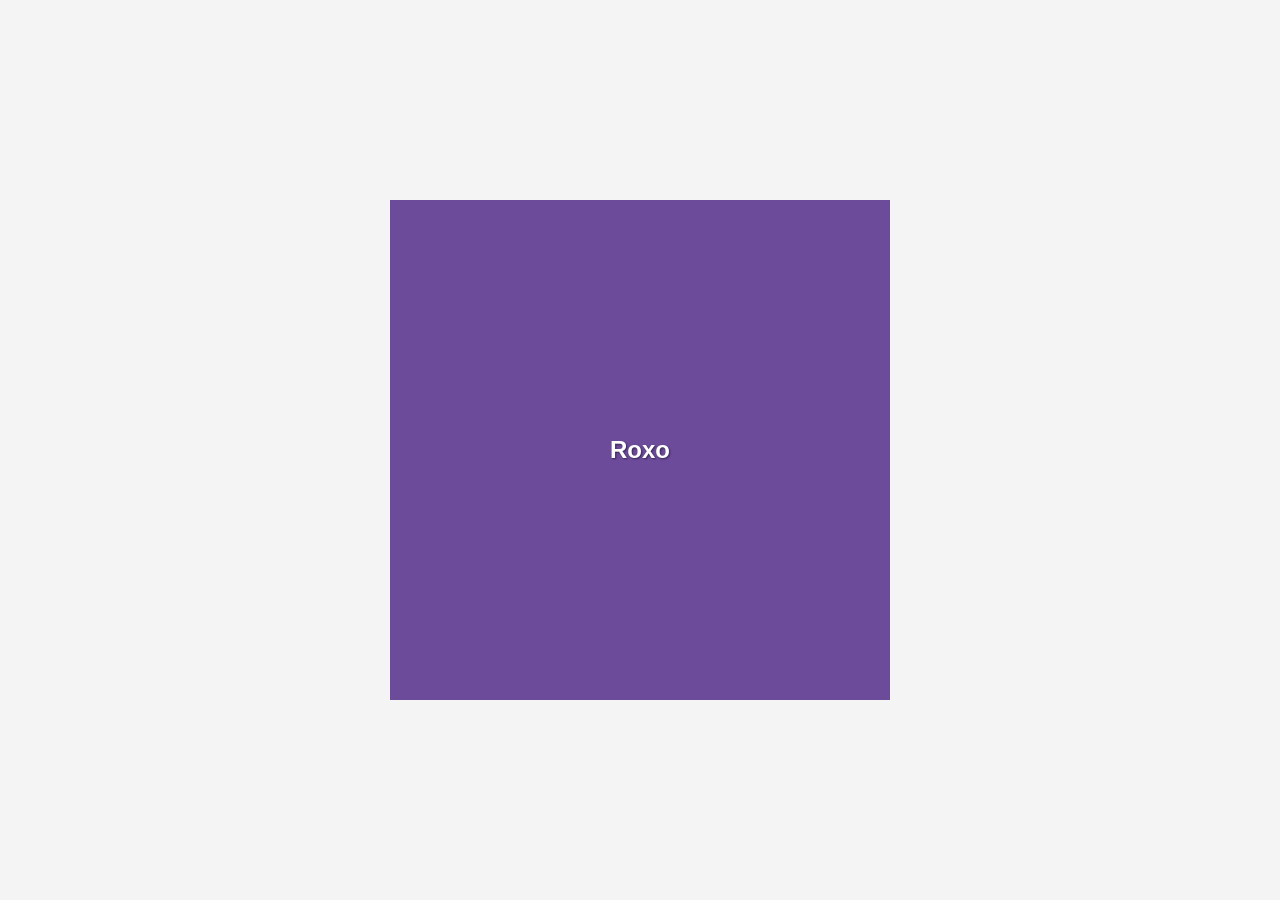
<file: Atividade 5/index.html>
<!DOCTYPE html>
<html lang="pt-BR">
<head>
    <meta charset="UTF-8">
    <meta name="viewport" content="width=device-width, initial-scale=1.0" />
    <title>Atividade 5 - Media Queries</title>
    <!-- Ligação para o ficheiro CSS externo -->
    <link rel="stylesheet" href="style.css">
</head>
<body>
    <div class="caixa-responsiva">
        <h2></h2>
    </div>
</body>
</html>
</file>
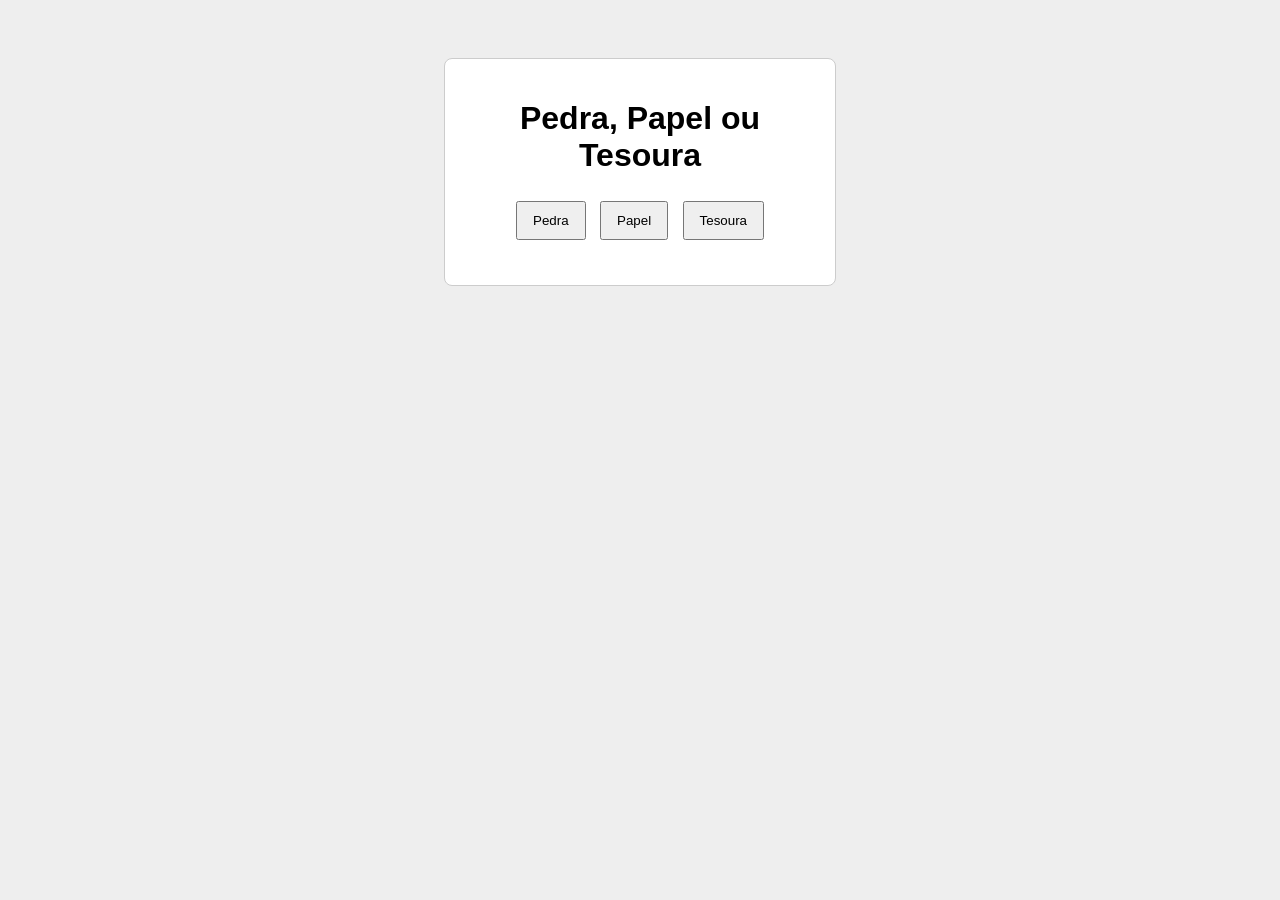
<file: Atividade 7/index.html>
<!DOCTYPE html>
<html lang="pt">
<head>
    <meta charset="UTF-8">
    <title>Jokenpô</title>
    <link rel="stylesheet" href="style.css">
</head>
<body>
    <div class="caixa">
        <h1>Pedra, Papel ou Tesoura</h1>
        
        <button onclick="jogar('pedra')">Pedra</button>
        <button onclick="jogar('papel')">Papel</button>
        <button onclick="jogar('tesoura')">Tesoura</button>
        
        <h3 id="resultado"></h3>
    </div>
    <script src="index.js"></script>
</body>
</html>
</file>
<file: Atividade 5/style.css>
body {
    display: flex;
    justify-content: center;
    align-items: center;
    min-height: 100vh;
    margin: 0;
    background-color: #f4f4f4;
    font-family: Arial, sans-serif;
}

.caixa-responsiva {
    width: 500px;
    height: 500px;
    display: flex;
    justify-content: center;
    align-items: center;
    color: white;
    text-shadow: 1px 1px 2px rgba(0,0,0,0.5);
    flex-shrink: 0; 
    transition: background-color 0.3s ease;
}

@media (max-width: 420px) {
    .caixa-responsiva { background-color: #1a3644; }
    .caixa-responsiva h2::before { content: "Cinza"; }
}

@media (min-width: 421px) and (max-width: 768px) {
    .caixa-responsiva { background-color: #d88939; }
    .caixa-responsiva h2::before { content: "Laranja"; }
}

@media (min-width: 769px) and (max-width: 1024px) {
    .caixa-responsiva { background-color: #e500d0; }
    .caixa-responsiva h2::before { content: "Magenta"; }
}

@media (min-width: 1025px) and (max-width: 1080px) {
    .caixa-responsiva { background-color: #d15655; }
    .caixa-responsiva h2::before { content: "Vermelho"; }
}

@media (min-width: 1081px) and (max-width: 1366px) {
    .caixa-responsiva { background-color: #6c4b9b; }
    .caixa-responsiva h2::before { content: "Roxo"; }
}

@media (min-width: 1367px) and (max-width: 1920px) {
    .caixa-responsiva { background-color: #ecc05b; }
    .caixa-responsiva h2::before { content: "Amarelo"; }
}

@media (min-width: 1921px) {
    .caixa-responsiva { background-color: #27ae60; }
    .caixa-responsiva h2::before { content: "Verde"; }
}
</file>
<file: Atividade 7/style.css>
body {
    text-align: center;
    font-family: Arial, sans-serif;
    background-color: #eee;
    padding-top: 50px;
}

.caixa {
    background: white;
    width: 350px;
    margin: 0 auto;
    padding: 20px;
    border: 1px solid #ccc;
    border-radius: 8px;
}

button {
    padding: 10px 15px;
    margin: 5px;
    cursor: pointer;
}

#resultado {
    margin-top: 20px;
    line-height: 1.5;
}
</file>
